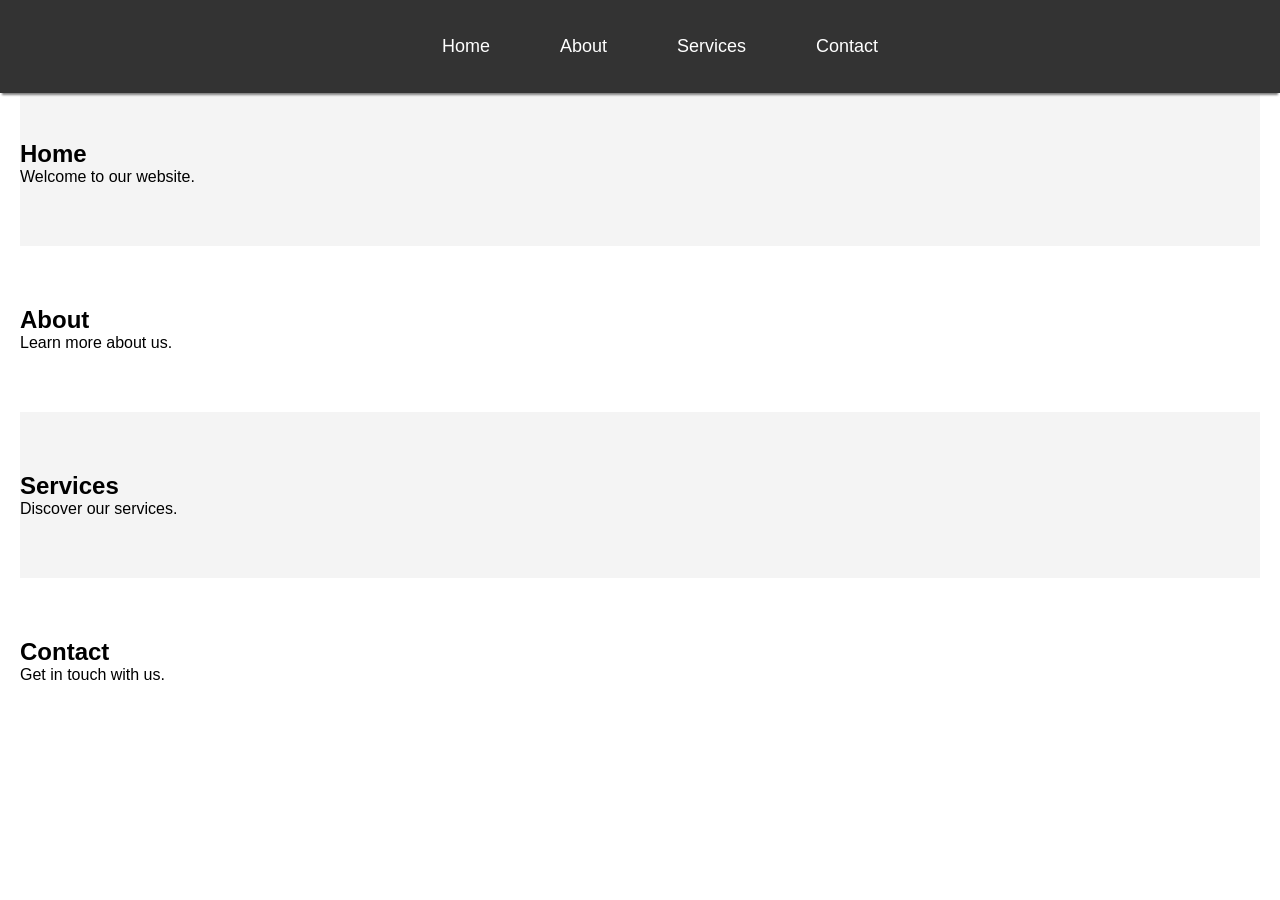
<file: LandingPage.html>
<!DOCTYPE html>
<html lang="en">
<head>
    <meta charset="UTF-8">
    <meta name="viewport" content="width=device-width, initial-scale=1.0">
    <title>Interactive Navigation Menu</title>
    <link rel="stylesheet" href="styles.css">
</head>
<body>
    <nav class="navbar" id="navbar">
        <ul>
            <li><a href="#home">Home</a></li>
            <li><a href="#about">About</a></li>
            <li><a href="#services">Services</a></li>
            <li><a href="#contact">Contact</a></li>
        </ul>
    </nav>

    <div class="content">
        <section id="home">
            <h1>Home</h1>
            <p>Welcome to our website.</p>
        </section>
        <section id="about">
            <h1>About</h1>
            <p>Learn more about us.</p>
        </section>
        <section id="services">
            <h1>Services</h1>
            <p>Discover our services.</p>
        </section>
        <section id="contact">
            <h1>Contact</h1>
            <p>Get in touch with us.</p>
        </section>
    </div>

    <script src="script.js"></script>
</body>
</html>
</file>
<file: styles.css>
/* Reset some default styles */
body, h1, p {
    margin: 0;
    padding: 0;
    font-family: Arial, sans-serif;
}

body {
    padding-top: 60px; /* Adjust based on navbar height */
}

/* Navigation bar styles */
.navbar {
    position: fixed;
    top: 0;
    width: 100%;
    background-color: #333;
    color: white;
    padding: 10px 0;
    box-shadow: 0 4px 2px -2px gray;
    z-index: 1000;
    transition: background-color 0.3s, color 0.3s;
}

.navbar ul {
    list-style: none;
    display: flex;
    justify-content: center;
}

.navbar ul li {
    margin: 0 15px;
}

.navbar a {
    color: white;
    text-decoration: none;
    font-size: 18px;
    padding: 10px 20px;
    display: block;
    transition: color 0.3s;
}

.navbar a:hover {
    color: #ff9800;
}

/* Content styles */
.content {
    padding: 20px;
}

section {
    padding: 60px 0;
}

section:nth-child(odd) {
    background-color: #f4f4f4;
}
</file>
